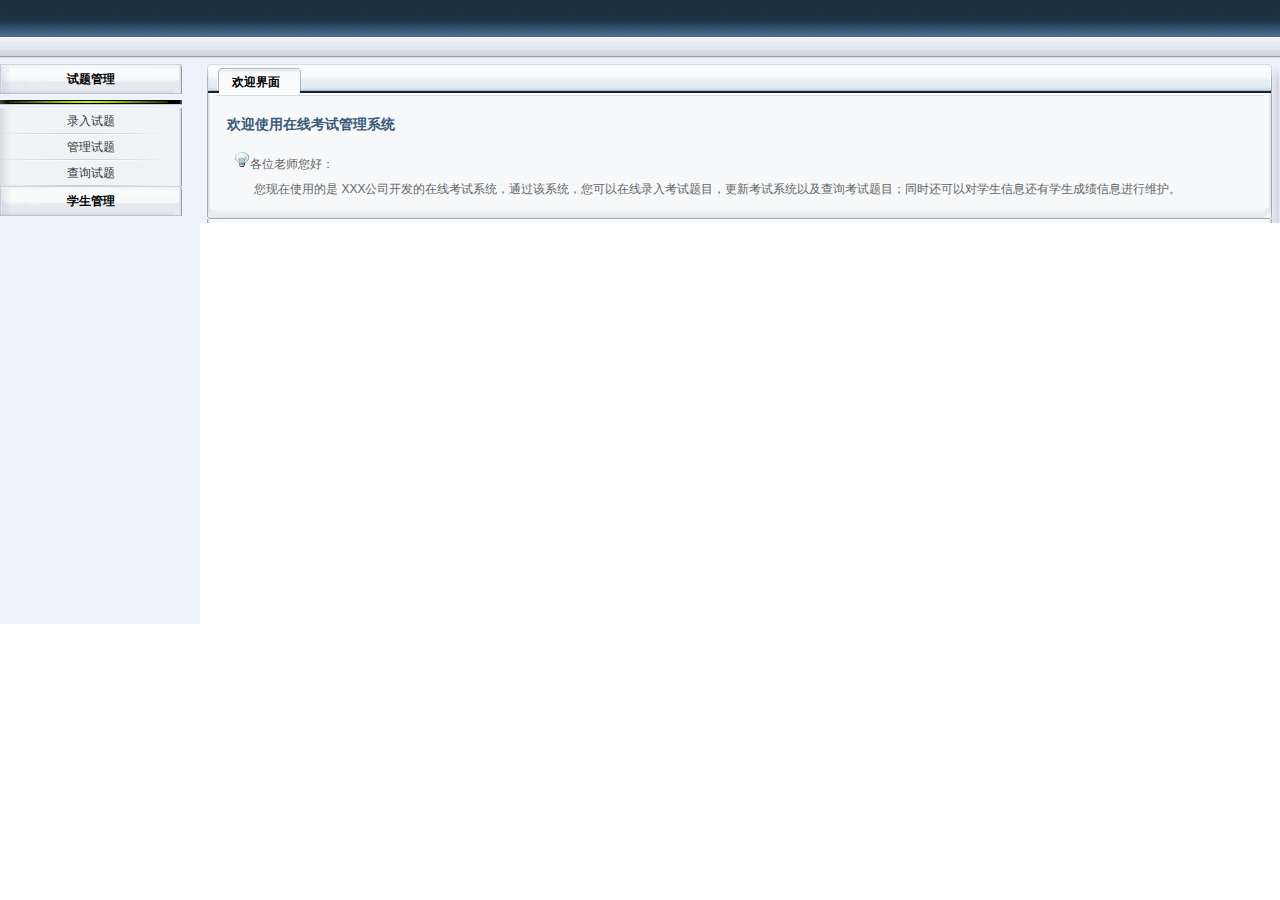
<file: src/main/webapp/teacher/index.html>
<!DOCTYPE html>
<html lang="en">
<head>
    <meta charset="UTF-8">
    <title>考试系统管理中心</title>
    <meta http-equiv=Content-Type content=text/html;charset=utf-8>
</head>
<frameset rows="64,*"  frameborder="NO" border="0" framespacing="0">
    <frame src="admin_top.html" noresize="noresize" frameborder="NO" name="topFrame" scrolling="no" marginwidth="0" marginheight="0" target="main" />
    <frameset cols="200,*"  rows="560,*" id="frame">
        <frame src="left.html" name="leftFrame" noresize="noresize" marginwidth="0" marginheight="0" frameborder="0" scrolling="no" target="main" />
        <frame src="right.html" name="main" marginwidth="0" marginheight="0" frameborder="0" scrolling="auto" target="_self" />
    </frameset>

    <noframes>
        <body></body>
    </noframes>

</frameset>
</html>
</file>
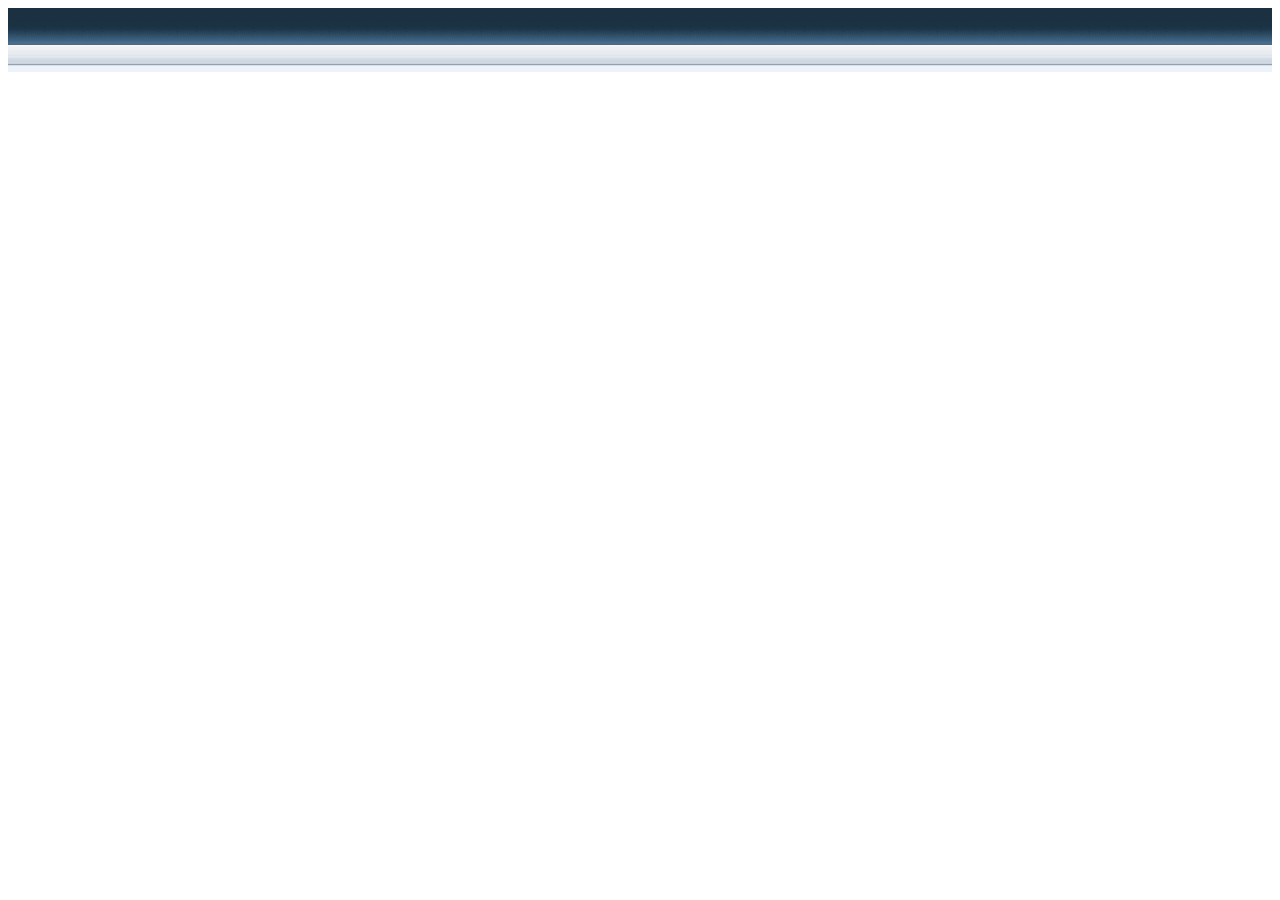
<file: src/main/webapp/teacher/admin_top.html>
<!DOCTYPE html>
<html lang="en">
<head>
    <meta charset="UTF-8">
    <title><%= title %> - 管理页面</title>
    <script language="JavaScript1.2">
        function showsubmenu(sid) {
            var whichEl = eval("submenu" + sid);
            var menuTitle = eval("menuTitle" + sid);
            if (whichEl.style.display == "none"){
                eval("submenu" + sid + ".style.display=\"\";");
            }else {
                eval("submenu" + sid + ".style.display=\"none\";");
            }
        }
    </script>
    <meta http-equiv="refresh" content="60">
    <script language=JavaScript1.2>
        function showsubmenu(sid) {
            var whichEl = eval("submenu" + sid);
            var menuTitle = eval("menuTitle" + sid);
            if (whichEl.style.display == "none"){
                eval("submenu" + sid + ".style.display=\"\";");
            }else{
                eval("submenu" + sid + ".style.display=\"none\";");
            }
        }
    </script>
    <base target="main">
    <link href="../css/skin.css" rel="stylesheet" type="text/css">
</head>
<body>
<table width="100%" height="64" border="0" cellpadding="0" cellspacing="0" class="admin_topbg">
    <tr>
        <td width="61%" height="64">&nbsp;</td>
        <td width="39%" valign="top"><table width="100%" border="0" cellspacing="0" cellpadding="0">
            <tr>
                <td width="74%" height="38" class="admin_txt">&nbsp;</td>
                <td width="22%">
                    <a href="#" target="_self" onClick="logout();"></a>
                </td>
                <td width="4%">&nbsp;</td>
            </tr>
            <tr>
                <td height="19" colspan="3">&nbsp;</td>
            </tr>
        </table></td>
    </tr>
</table>
</body>
</html>
</file>
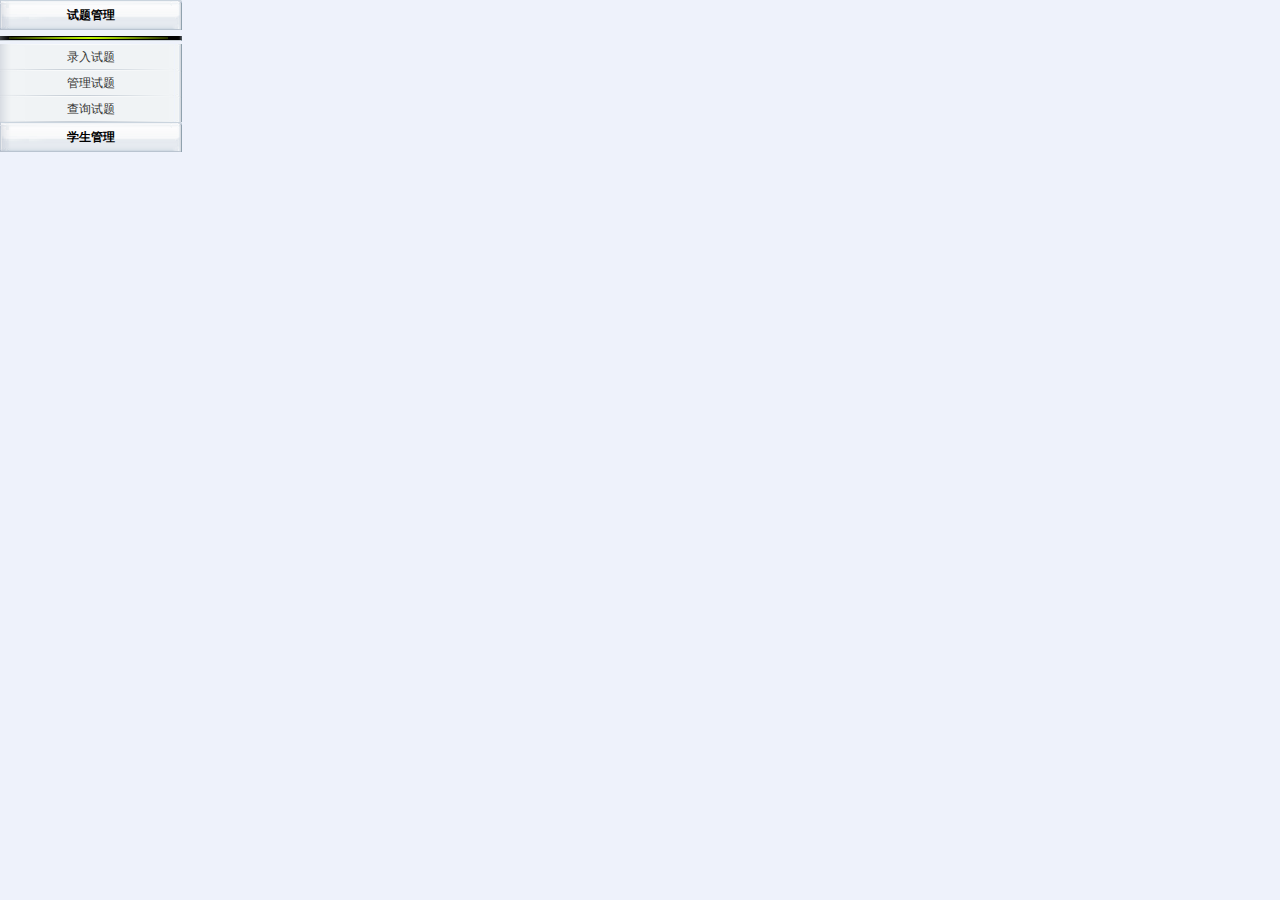
<file: src/main/webapp/teacher/left.html>
<!DOCTYPE html>
<html lang="en">
<head>
    <meta charset="UTF-8">
    <title>管理页面</title>
    <script src="js/prototype.lite.js" type="text/javascript"></script>
    <script src="js/moo.fx.js" type="text/javascript"></script>
    <script src="js/moo.fx.pack.js" type="text/javascript"></script>
    <style>
        body {
            font:12px Arial, Helvetica, sans-serif;
            color: #000;
            background-color: #EEF2FB;
            margin: 0px;
        }
        #container {
            width: 182px;
        }
        H1 {
            font-size: 12px;
            margin: 0px;
            width: 182px;
            cursor: pointer;
            height: 30px;
            line-height: 20px;
        }
        H1 a {
            display: block;
            width: 182px;
            color: #000;
            height: 30px;
            text-decoration: none;
            moz-outline-style: none;
            background-image: url(images/menu_bgs.gif);
            background-repeat: no-repeat;
            line-height: 30px;
            text-align: center;
            margin: 0px;
            padding: 0px;
        }
        .content{
            width: 182px;
            height: 26px;

        }
        .MM ul {
            list-style-type: none;
            margin: 0px;
            padding: 0px;
            display: block;
        }
        .MM li {
            font-family: Arial, Helvetica, sans-serif;
            font-size: 12px;
            line-height: 26px;
            color: #333333;
            list-style-type: none;
            display: block;
            text-decoration: none;
            height: 26px;
            width: 182px;
            padding-left: 0px;
        }
        .MM {
            width: 182px;
            margin: 0px;
            padding: 0px;
            left: 0px;
            top: 0px;
            right: 0px;
            bottom: 0px;
            clip: rect(0px,0px,0px,0px);
        }
        .MM a:link {
            font-family: Arial, Helvetica, sans-serif;
            font-size: 12px;
            line-height: 26px;
            color: #333333;
            background-image: url(images/menu_bg1.gif);
            background-repeat: no-repeat;
            height: 26px;
            width: 182px;
            display: block;
            text-align: center;
            margin: 0px;
            padding: 0px;
            overflow: hidden;
            text-decoration: none;
        }
        .MM a:visited {
            font-family: Arial, Helvetica, sans-serif;
            font-size: 12px;
            line-height: 26px;
            color: #333333;
            background-image: url(images/menu_bg1.gif);
            background-repeat: no-repeat;
            display: block;
            text-align: center;
            margin: 0px;
            padding: 0px;
            height: 26px;
            width: 182px;
            text-decoration: none;
        }
        .MM a:active {
            font-family: Arial, Helvetica, sans-serif;
            font-size: 12px;
            line-height: 26px;
            color: #333333;
            background-image: url(images/menu_bg1.gif);
            background-repeat: no-repeat;
            height: 26px;
            width: 182px;
            display: block;
            text-align: center;
            margin: 0px;
            padding: 0px;
            overflow: hidden;
            text-decoration: none;
        }
        .MM a:hover {
            font-family: Arial, Helvetica, sans-serif;
            font-size: 12px;
            line-height: 26px;
            font-weight: bold;
            color: #006600;
            background-image: url(images/menu_bg2.gif);
            background-repeat: no-repeat;
            text-align: center;
            display: block;
            margin: 0px;
            padding: 0px;
            height: 26px;
            width: 182px;
            text-decoration: none;
        }
    </style>
</head>
<body>
<table width="100%" height="280" border="0" cellpadding="0" cellspacing="0" bgcolor="#EEF2FB">
    <tr>
        <td width="182" valign="top">
            <div id="container">
                <h1 class="type">
                    <a href="javascript:void(0)">试题管理</a>
                </h1>
            <div class="content">
                <table width="100%" border="0" cellspacing="0" cellpadding="0">
                    <tr>
                        <td>
                            <img src="images/menu_topline.gif" width="182" height="5" />
                        </td>
                    </tr>
                </table>
                <ul class="MM">
                    <li><a href="subjectAdd.jsp" target="main">录入试题</a></li>
                    <li><a href="subjectQuery.action" target="main">管理试题</a></li>
                    <li><a href="subjectQuery.jsp" target="main">查询试题</a></li>
                </ul>
            </div>
            <h1 class="type"><a href="javascript:void(0)">学生管理</a></h1>
            <div class="content">
                <table width="100%" border="0" cellspacing="0" cellpadding="0">
                    <tr>
                        <td>
                            <img src="images/menu_topline.gif" width="182" height="5" />
                        </td>
                    </tr>
                </table>
                <ul class="MM">
                    <li><a href="studentQueryByName.jsp" target="main">通过姓名查找学生成绩</a></li>
                    <li><a href="studentQueryByClass.jsp" target="main">查找某班级全部学生成绩</a></li>
                </ul>
            </div>
        </div>
            <script type="text/javascript">
                var contents = document.getElementsByClassName('content');
                var toggles = document.getElementsByClassName('type');

                var myAccordion = new fx.Accordion(
                    toggles, contents, {opacity: true, duration: 400}
                );
                myAccordion.showThisHideOpen(contents[0]);
            </script>
        </td>
    </tr>
</table>
</body>
</html>
</file>
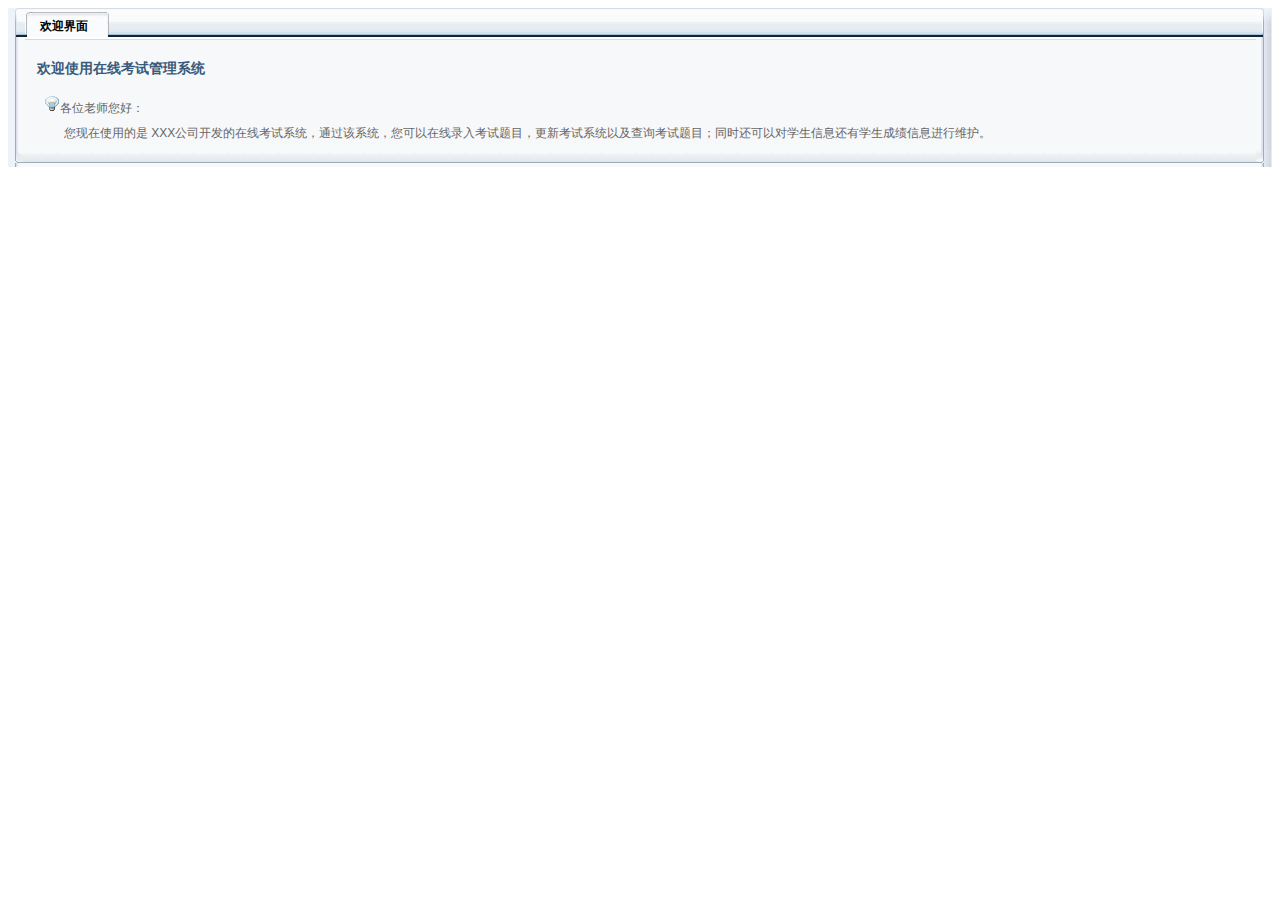
<file: src/main/webapp/teacher/right.html>
<!DOCTYPE html>
<html lang="en">
<head>
    <link href="../css/skin.css" rel="stylesheet" type="text/css" />
    <meta charset="UTF-8">
</head>
<body>
<table width="100%" border="0" cellpadding="0" cellspacing="0">
    <tr>
        <td width="17" valign="top" background="images/mail_leftbg.gif">
            <img src="images/left-top-right.gif" width="17" height="29" />
        </td>
        <td valign="top" background="images/content-bg.gif">
            <table width="100%" height="31" border="0" cellpadding="0" cellspacing="0" class="left_topbg" id="table2">
            <tr>
                <td height="31"><div class="titlebt">欢迎界面</div></td>
            </tr>
            </table>
        </td>
        <td width="16" valign="top" background="images/mail_rightbg.gif">
            <img src="images/nav-right-bg.gif" width="16" height="29" />
        </td>
    </tr>
    <tr>
        <td valign="middle" background="images/mail_leftbg.gif">&nbsp;</td>
        <td valign="top" bgcolor="#F7F8F9">
            <table width="98%" border="0" align="center" cellpadding="0" cellspacing="0">
            <tr>
                <td width="53%" valign="top">&nbsp;</td>
            </tr>
            <tr>
                <td valign="top">
                    <span class="left_bt">欢迎使用在线考试管理系统</span>
                    <br>
                    <br>
                    <span class="left_txt">&nbsp;
                        <img src="images/ts.gif" width="16" height="16">各位老师您好：
                        <br>&nbsp;&nbsp;&nbsp;&nbsp;&nbsp;&nbsp;&nbsp;
                        您现在使用的是
                    </span>
                    <span class="left_txt">
                        XXX公司开发的在线考试系统，通过该系统，您可以在线录入考试题目，更新考试系统以及查询考试题目；同时还可以对学生信息还有学生成绩信息进行维护。
                        <br>
                    </span>
                </td>
            </tr>

            </table>
        </td>
        <td background="images/mail_rightbg.gif">&nbsp;</td>
    </tr>
    <tr>
        <td valign="bottom" background="images/mail_leftbg.gif">
            <img src="images/buttom_left2.gif" width="17" height="17" />
        </td>
        <td background="images/buttom_bgs.gif">
            <img src="images/buttom_bgs.gif" width="17" height="17">
        </td>
        <td valign="bottom" background="images/mail_rightbg.gif">
            <img src="images/buttom_right2.gif" width="16" height="17" />
        </td>
    </tr>
</table>
</body>
</html>
</file>
<file: src/main/webapp/css/skin.css>
.login_top_bg {
	background-image: url(../teacher/images/login-top-bg.gif);
	background-repeat: repeat-x;
}
.body {
	background-color: #EEF2FB;
	left: 0px;
	top: 0px;
	right: 0px;
	bottom: 0px;
}

.login-buttom-bg {
	background-image: url(../teacher/images/login-buttom-bg.gif);
	background-repeat: repeat-x;
}
.login-buttom-txt {
	font-family: Arial, Helvetica, sans-serif;
	font-size: 10px;
	color: #ABCAD3;
	text-decoration: none;
	line-height: 20px;
}
.login_txt {
	font-family: Arial, Helvetica, sans-serif;
	font-size: 12px;
	line-height: 25px;
	color: #333333;
}
.Submit {
	font-family: Arial, Helvetica, sans-serif;
	font-size: 12px;
	color: #629DAE;
	text-decoration: none;
	background-image: url(../teacher/images/Submit_bg.gif);
	background-repeat: repeat-x;
}
.login_bg {
	background-image: url(../teacher/images/login_bg.jpg);
	background-repeat: repeat-x;
}
.login_bg2 {
	background-image: url(../teacher/images/login-content-bg.gif);
	background-repeat: no-repeat;
	background-position: right;
}

.admin_txt {
	font-family: Arial, Helvetica, sans-serif;
	font-size: 12px;
	color: #FFFFFF;
	text-decoration: none;
	height: 38px;
	width: 100%;
	position: 固定;
	line-height: 38px;
}
.login_txt_bt {
	font-family: Arial, Helvetica, sans-serif;
	font-size: 14px;
	line-height: 25px;
	color: #666666;
	font-weight: bold;
}
.admin_topbg {
	background-image: url(../teacher/images/top-right.gif);
	background-repeat: repeat-x;
}
.txt_bt {
	font-family: Arial, Helvetica, sans-serif;
	font-size: 12px;
	line-height: 25px;
	font-weight: bold;
	color: #000000;
	text-decoration: none;
}
.left_topbg {
	background-image: url(../teacher/images/content-bg.gif);
	background-repeat: repeat-x;
}
.admin_toptxt {
	font-family: Arial, Helvetica, sans-serif;
	font-size: 12px;
	color: #4A8091;
	height: 18px;
	width: 100%;
	overflow: hidden;
	position: 固定;
}

.left_bt {
	font-family: Arial, Helvetica, sans-serif;
	font-size: 14px;
	font-weight: bold;
	color: #395a7b;
}
.left_bt2 {
	font-family: Arial, Helvetica, sans-serif;
	font-size: 12px;
	line-height: 25px;
	font-weight: bold;
	color: #333333;
}
.titlebt {
	font-size: 12px;
	line-height: 26px;
	font-weight: bold;
	color: #000000;
	background-image: url(../teacher/images/top_bt.jpg);
	background-repeat: no-repeat;
	display: block;
	text-indent: 15px;
	padding-top: 5px;
}

.left_txt {
	font-family: Arial, Helvetica, sans-serif;
	font-size: 12px;
	line-height: 25px;
	color: #666666;
}
.left_txt2 {
	font-family: Arial, Helvetica, sans-serif;
	font-size: 12px;
	line-height: 25px;
	color: #000000;
}
.nowtable {
	background-color: #e1e5ee;
	border-top-width: 1px;
	border-right-width: 1px;
	border-bottom-width: 1px;
	border-left-width: 1px;
	border-top-style: solid;
	border-top-color: #bfc4ca;
	border-right-color: #bfc4ca;
	border-bottom-color: #bfc4ca;
	border-left-color: #bfc4ca;
}
.left_txt3 {
	font-family: Arial, Helvetica, sans-serif;
	font-size: 12px;
	line-height: 25px;
	color: #003366;
	text-decoration: none;
}



.left_ts {
	font-family: Arial, Helvetica, sans-serif;
	font-size: 12px;
	line-height: 25px;
	font-weight: bold;
	color: #FF6600;
}
.line_table {
	border: 1px solid #CCCCCC;
}
.sec1 {
	CURSOR: hand;
	COLOR: #000000;
	font-family: Arial, Helvetica, sans-serif;
	font-size: 12px;
	line-height: 25px;
	border: 1px solid #B5D0D9;
	background-image: url(../teacher/images/right_smbg.jpg);
	background-repeat: repeat-x;
}
.sec2 {
	FONT-WEIGHT: bold;
	CURSOR: hand;
	COLOR: #000000;
	font-family: Arial, Helvetica, sans-serif;
	font-size: 12px;
	line-height: 25px;
	background-color: #e2e7ed;
	border: 1px solid #e2e7ed;
}
.main_tab {
	COLOR: #000000;
	BACKGROUND-COLOR: #e2e7ed;
	border: 1px solid #e2e7ed;
}
.MM a {
	font-family: Arial, Helvetica, sans-serif;
	font-size: 12px;
	line-height: 26px;
	color: #666666;
	background-image: url(../teacher/images/menu_bg.gif);
	background-repeat: no-repeat;
	list-style-type: none;
	list-style-image: none;
}
a:link {
	font-size: 15px;
	line-height: 25px;
	color: #333333;
	text-decoration: none;
}
a:hover {
	font-size: 15px;
	line-height: 25px;
	color: #666666;
	text-decoration: none;
}
a:visited {
	font-size: 15px;
	line-height: 25px;
	color: #333333;
	text-decoration: none;
}


.MM a:link {
	font-family: Arial, Helvetica, sans-serif;
	font-size: 12px;
	line-height: 26px;
	color: #666666;
	background-image: url(../teacher/images/menu_bg.gif);
	background-repeat: no-repeat;
	list-style-type: none;
	list-style-image: none;
}
</file>
